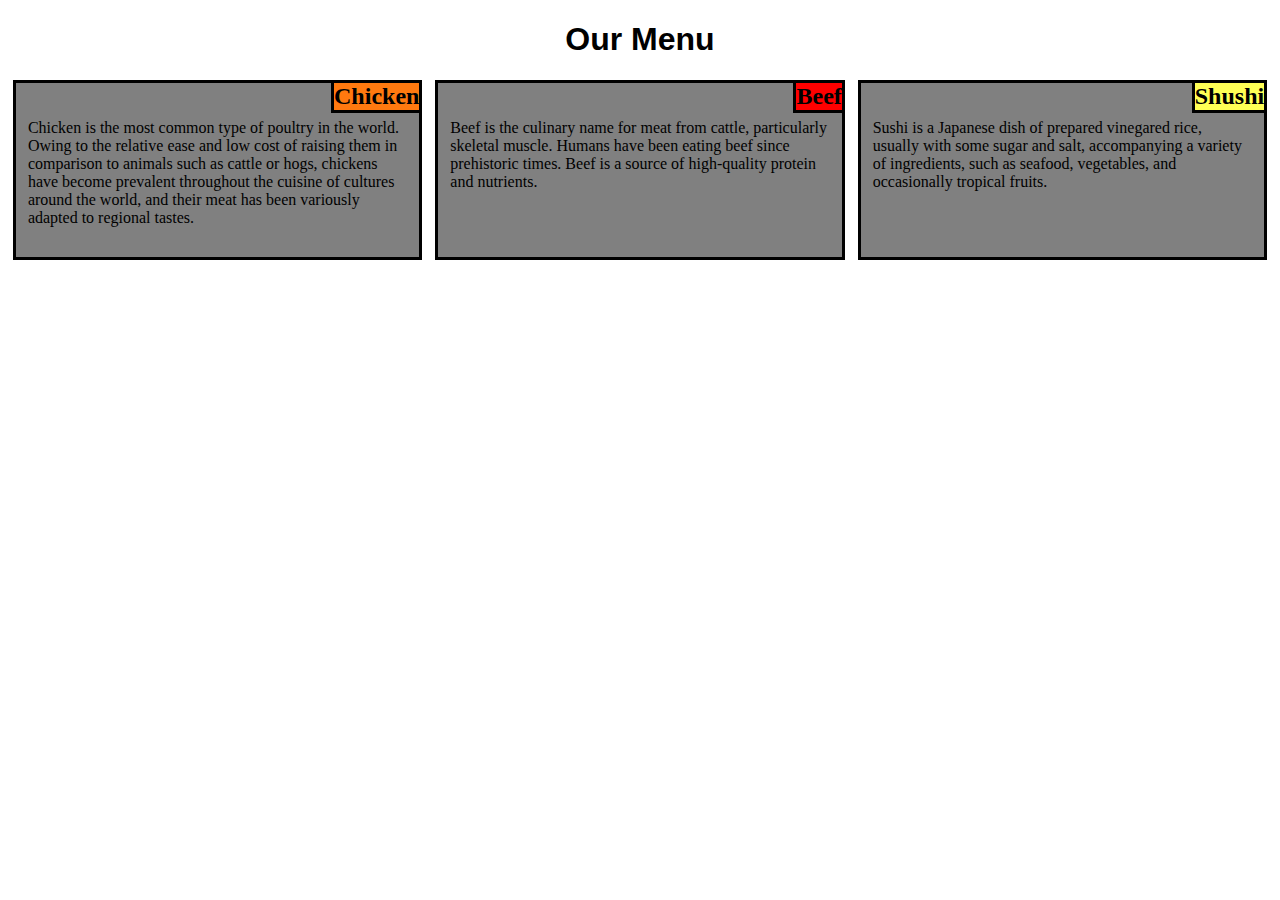
<file: module2-solution/index.html>
<!doctype html>
<html>
<head>
	<meta charset="utf-8">
	<title>restaurant site</title>
	<link rel="stylesheet" type="text/css" href="css.css">
</head>
<body>
	<h1>Our Menu</h1>
	<div  class="div"><h2 id="chicken">Chicken</h2>
		<section>
			
		<p>
			Chicken is the most common type of poultry in the world. Owing to the relative ease and low cost of raising them in comparison to animals such as cattle or hogs, chickens have become prevalent throughout the cuisine of cultures around the world, and their meat has been variously adapted to regional tastes. </p>
		</section>
		
	</div >
	<div class="div"><h2 id="beef">Beef</h2>
	
		<section><p>
			Beef is the culinary name for meat from cattle, particularly skeletal muscle. Humans have been eating beef since prehistoric times. Beef is a source of high-quality protein and nutrients.
			</p>
		</section></div>

	<div class="div" id="Shushi"><h2 id="shushi">Shushi</h2>
		<section>
			
		<p>Sushi is a Japanese dish of prepared vinegared rice, usually with some sugar and salt, accompanying a variety of ingredients, such as seafood, vegetables, and occasionally tropical fruits.</p></section></div>
</file>
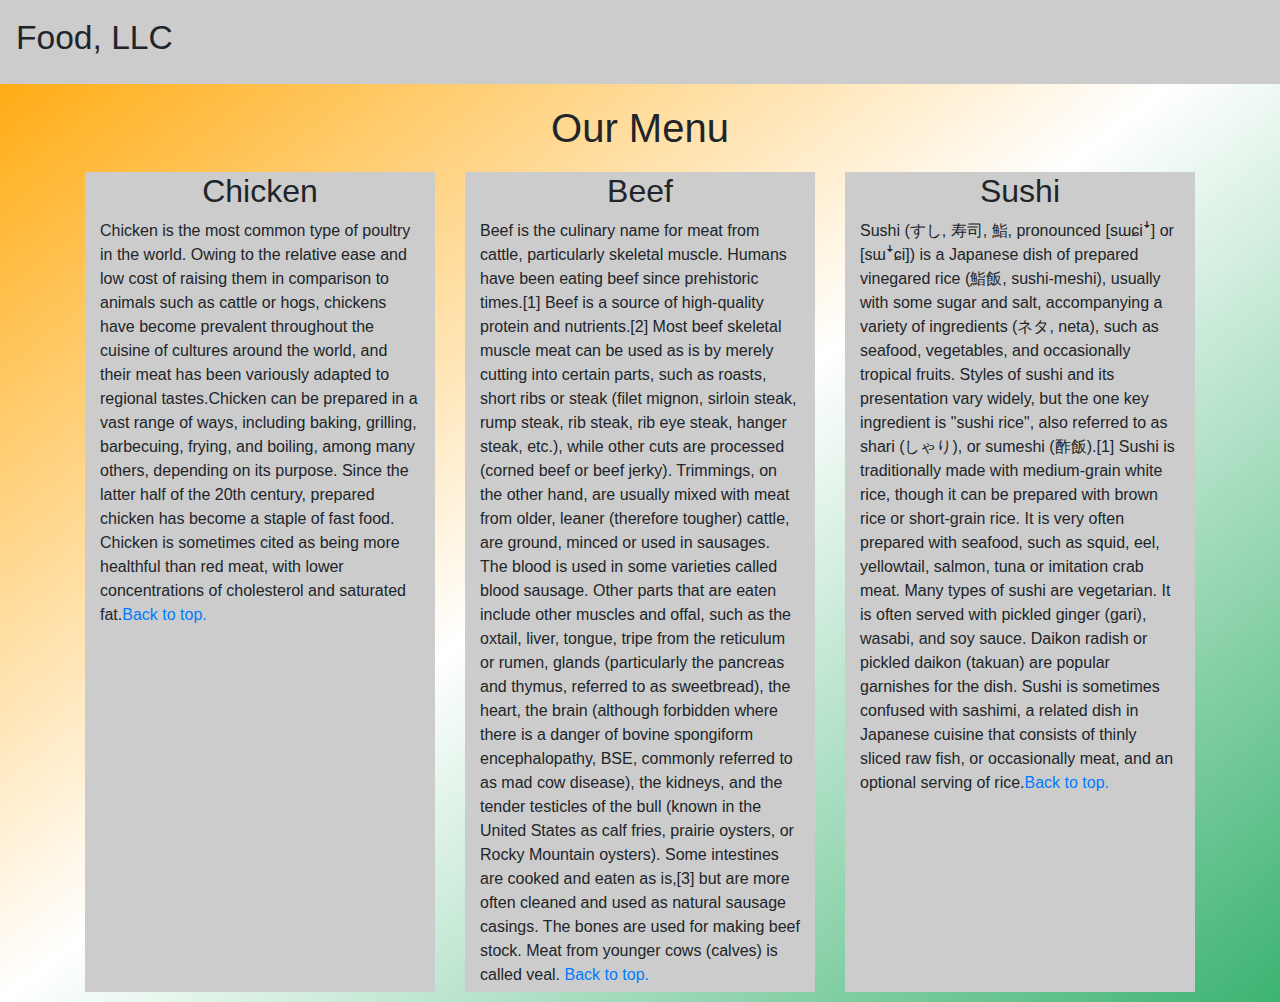
<file: module3-solution/index.html>
<!DOCTYPE html>
<html>
<head>
	
	<meta name="viewport" content="width=device-width, initial-scale=1, shrink-to-fit=no">
	 <!-- Latest compiled and minified CSS -->
	<link rel="stylesheet" href="https://maxcdn.bootstrapcdn.com/bootstrap/4.5.0/css/bootstrap.min.css">

	<link rel="stylesheet" href="https://use.fontawesome.com/releases/v5.7.0/css/all.css" integrity="sha384-lZN37f5QGtY3VHgisS14W3ExzMWZxybE1SJSEsQp9S+oqd12jhcu+A56Ebc1zFSJ" crossorigin="anonymous">
	<link rel="stylesheet" type="text/css" href="css.css">


	<!-- jQuery library -->
	<script src="https://ajax.googleapis.com/ajax/libs/jquery/3.5.1/jquery.min.js"></script>

	<!-- Popper JS -->
	<script src="https://cdnjs.cloudflare.com/ajax/libs/popper.js/1.16.0/umd/popper.min.js"></script>

	<!-- Latest compiled JavaScript -->
	<script src="https://maxcdn.bootstrapcdn.com/bootstrap/4.5.0/js/bootstrap.min.js"></script> 

	<title>food llc</title>
</head>
<body>
	<nav >
	<div class="navbar">
		<h1 class="navbar-brand" id="h1">Food, LLC</h1>
		<button class="navbar-toggler d-block d-sm-none" type="button" data-toggle="collapse" data-target="#collapsibleNavbar"><span class="navbar-toggler-icon"><i class="fas fa-align-justify"></i></span></button>
	<div  id="collapsibleNavbar" class="collapse navbar-collapse" >
		
	
	<ul class="navbar-nav">
		<li class="nav-item">
			<a class="nav-link text-center " href="#chicken">Chicken</a>
		</li>
		<li class="nav-item">
			<a class="nav-link text-center" href="#beef">Beef</a>
		</li>
		<li class="nav-item">
			<a class="nav-link text-center" href="#shushi">Shushi</a>
		</li>
		
	</ul></div>
	</div>
	</nav>
	<h1 class="text-center">our menu</h1>
	<div class="container">
		<div class="row">
			
				
			
			<div id="chicken" class="col-lg-4 col-md-6">
				<div class="container-fluid">
				<h2 class="text-center">chicken</h2>

				<p>Chicken is the most common type of poultry in the world. Owing to the relative ease and low cost of raising them in comparison to animals such as cattle or hogs, chickens have become prevalent throughout the cuisine of cultures around the world, and their meat has been variously adapted to regional tastes.Chicken can be prepared in a vast range of ways, including baking, grilling, barbecuing, frying, and boiling, among many others, depending on its purpose. Since the latter half of the 20th century, prepared chicken has become a staple of fast food. Chicken is sometimes cited as being more healthful than red meat, with lower concentrations of cholesterol and saturated fat.<a href="#h1" title="">Back to top.</a>

				</p>		
			</div>
			</div>
			
			<div id="beef" class="col-lg-4 col-md-6"><div class="container-fluid">
				<h2 class="text-center">beef</h2>
				<p>Beef is the culinary name for meat from cattle, particularly skeletal muscle. Humans have been eating beef since prehistoric times.[1] Beef is a source of high-quality protein and nutrients.[2]

Most beef skeletal muscle meat can be used as is by merely cutting into certain parts, such as roasts, short ribs or steak (filet mignon, sirloin steak, rump steak, rib steak, rib eye steak, hanger steak, etc.), while other cuts are processed (corned beef or beef jerky). Trimmings, on the other hand, are usually mixed with meat from older, leaner (therefore tougher) cattle, are ground, minced or used in sausages. The blood is used in some varieties called blood sausage. Other parts that are eaten include other muscles and offal, such as the oxtail, liver, tongue, tripe from the reticulum or rumen, glands (particularly the pancreas and thymus, referred to as sweetbread), the heart, the brain (although forbidden where there is a danger of bovine spongiform encephalopathy, BSE, commonly referred to as mad cow disease), the kidneys, and the tender testicles of the bull (known in the United States as calf fries, prairie oysters, or Rocky Mountain oysters). Some intestines are cooked and eaten as is,[3] but are more often cleaned and used as natural sausage casings. The bones are used for making beef stock. Meat from younger cows (calves) is called veal. 
<a href="#h1" title="">Back to top.</a>
				</p>		
			</div>
		</div>
		
			<div id="shushi" class="col-lg-4 col-md-12">
				<div class="container-fluid">
				<h2 class="text-center">sushi</h2>
				<p>Sushi (すし, 寿司, 鮨, pronounced [sɯɕiꜜ] or [sɯꜜɕi]) is a Japanese dish of prepared vinegared rice (鮨飯, sushi-meshi), usually with some sugar and salt, accompanying a variety of ingredients (ネタ, neta), such as seafood, vegetables, and occasionally tropical fruits. Styles of sushi and its presentation vary widely, but the one key ingredient is "sushi rice", also referred to as shari (しゃり), or sumeshi (酢飯).[1]

Sushi is traditionally made with medium-grain white rice, though it can be prepared with brown rice or short-grain rice. It is very often prepared with seafood, such as squid, eel, yellowtail, salmon, tuna or imitation crab meat. Many types of sushi are vegetarian. It is often served with pickled ginger (gari), wasabi, and soy sauce. Daikon radish or pickled daikon (takuan) are popular garnishes for the dish.

Sushi is sometimes confused with sashimi, a related dish in Japanese cuisine that consists of thinly sliced raw fish, or occasionally meat, and an optional serving of rice.<a class="back2top" href="#h1" title="">Back to top.</a>

				</p>		
			</div>
		</div>
		</div>
	
	</div>

</body>
</html>
</file>
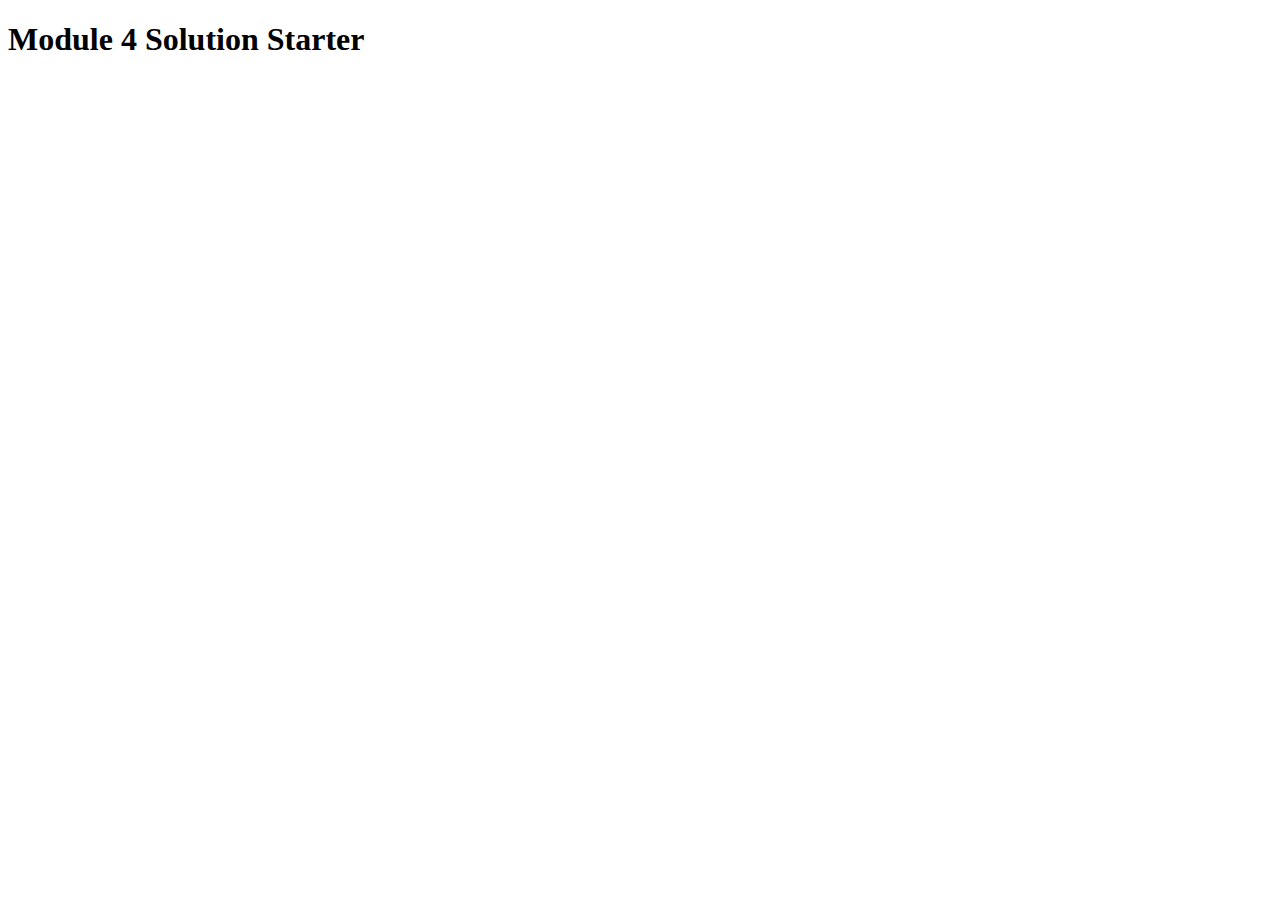
<file: module4-solution/index.html>
<!DOCTYPE html>
<html>
<head>
  <meta charset="utf-8">
  <title>Module 4 Solution Starter</title>
  <script>
    var names = []; // DO NOT REMOVE
  </script>
  <script src="SpeakHello.js"></script>
  <script src="SpeakGoodBye.js"></script>
  <script src="script.js"></script>
</head>
<body>
  <h1>Module 4 Solution Starter</h1>
</body>
</html>
</file>
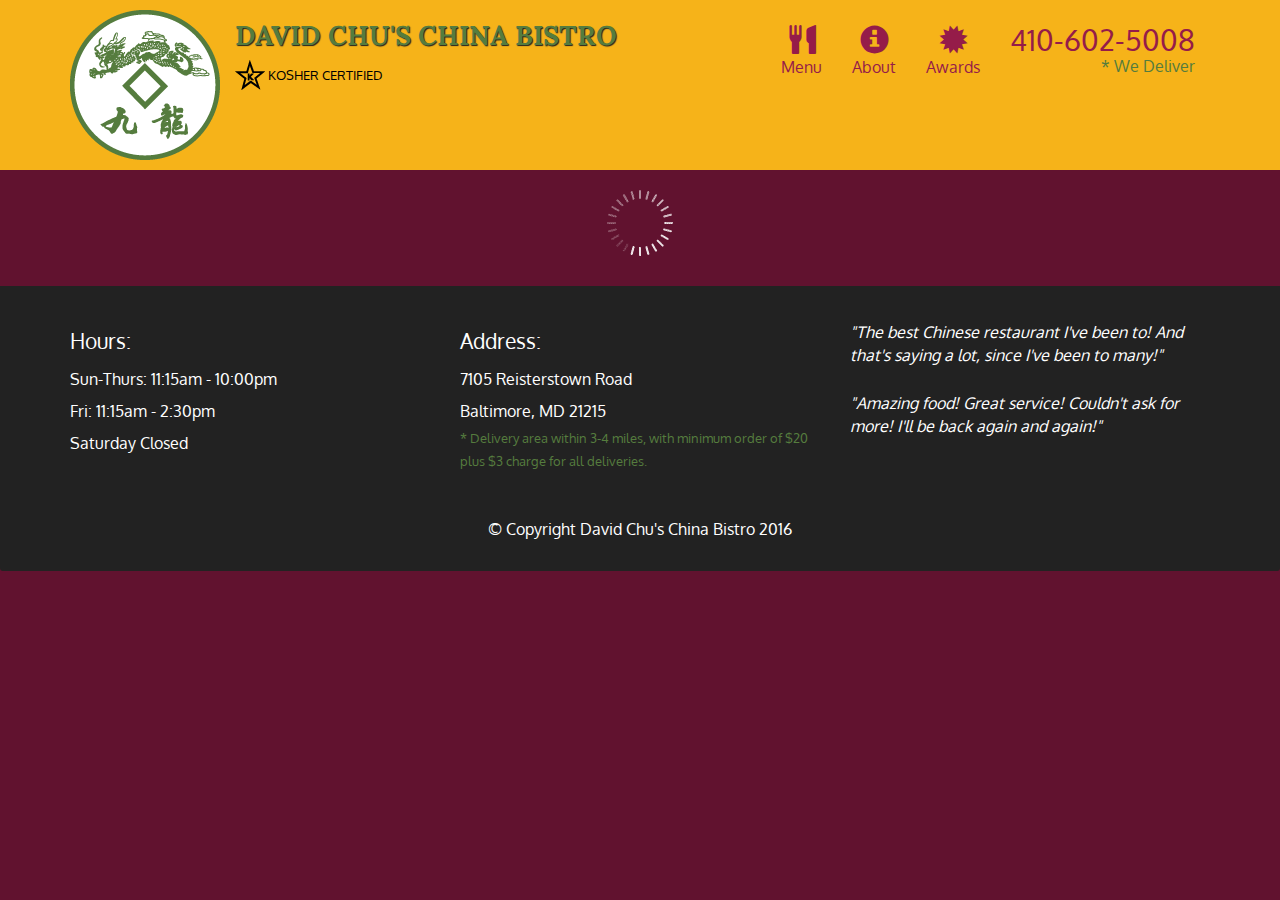
<file: module5-solution/index.html>
<!doctype html>
<html lang="en">
  <head>
    <meta charset="utf-8">
    <meta http-equiv="X-UA-Compatible" content="IE=edge">
    <meta name="viewport" content="width=device-width, initial-scale=1">
    <title>David Chu's China Bistro</title>
    <link rel="stylesheet" href="css/bootstrap.min.css">
    <link rel="stylesheet" href="css/styles.css">
    <link href='https://fonts.googleapis.com/css?family=Oxygen:400,300,700' rel='stylesheet' type='text/css'>
    <link href='https://fonts.googleapis.com/css?family=Lora' rel='stylesheet' type='text/css'>
  </head>
<body>
  <header>
    <nav id="header-nav" class="navbar navbar-default">
      <div class="container">
        <div class="navbar-header">
          <a href="index.html" class="pull-left visible-md visible-lg">
            <div id="logo-img" alt="Logo image"></div>
          </a>

          <div class="navbar-brand">
            <a href="index.html"><h1>David Chu's China Bistro</h1></a>
            <p>
              <img src="images/star-k-logo.png" alt="Kosher certification">
              <span>Kosher Certified</span>
            </p>
          </div>

          <button id="navbarToggle" type="button" class="navbar-toggle collapsed" data-toggle="collapse" data-target="#collapsable-nav" aria-expanded="false">
            <span class="sr-only">Toggle navigation</span>
            <span class="icon-bar"></span>
            <span class="icon-bar"></span>
            <span class="icon-bar"></span>
          </button>
        </div>
        
        <div id="collapsable-nav" class="collapse navbar-collapse">
           <ul id="nav-list" class="nav navbar-nav navbar-right">
            <li id="navHomeButton" class="visible-xs active">
              <a href="index.html">
                <span class="glyphicon glyphicon-home"></span> Home</a>
            </li>
            <li id="navMenuButton">
              <a href="#" onclick="$dc.loadMenuCategories();">
                <span class="glyphicon glyphicon-cutlery"></span><br class="hidden-xs"> Menu</a>
            </li>
            <li>
              <a href="#">
                <span class="glyphicon glyphicon-info-sign"></span><br class="hidden-xs"> About</a>
            </li>
            <li>
              <a href="#">
                <span class="glyphicon glyphicon-certificate"></span><br class="hidden-xs"> Awards</a>
            </li>
            <li id="phone" class="hidden-xs">
              <a href="tel:410-602-5008">
                <span>410-602-5008</span></a><div>* We Deliver</div>
            </li>
          </ul><!-- #nav-list -->
        </div><!-- .collapse .navbar-collapse -->
      </div><!-- .container -->
    </nav><!-- #header-nav -->
  </header>

  <div id="call-btn" class="visible-xs">
    <a class="btn" href="tel:410-602-5008">
    <span class="glyphicon glyphicon-earphone"></span>
    410-602-5008
    </a>
  </div>
  <div id="xs-deliver" class="text-center visible-xs">* We Deliver</div>

  <div id="main-content" class="container"></div>

  <footer class="panel-footer">
    <div class="container">
      <div class="row">
        <section id="hours" class="col-sm-4">
          <span>Hours:</span><br>
          Sun-Thurs: 11:15am - 10:00pm<br>
          Fri: 11:15am - 2:30pm<br>
          Saturday Closed
          <hr class="visible-xs">
        </section>
        <section id="address" class="col-sm-4">
          <span>Address:</span><br>
          7105 Reisterstown Road<br>
          Baltimore, MD 21215
          <p>* Delivery area within 3-4 miles, with minimum order of $20 plus $3 charge for all deliveries.</p>
          <hr class="visible-xs">
        </section>
        <section id="testimonials" class="col-sm-4">
          <p>"The best Chinese restaurant I've been to! And that's saying a lot, since I've been to many!"</p>
          <p>"Amazing food! Great service! Couldn't ask for more! I'll be back again and again!"</p>
        </section>
      </div>
      <div class="text-center">&copy; Copyright David Chu's China Bistro 2016</div>
    </div>
  </footer>

  <!-- jQuery (Bootstrap JS plugins depend on it) -->
  <script src="js/jquery-2.1.4.min.js"></script>
  <script src="js/bootstrap.min.js"></script>
  <script src="js/ajax-utils.js"></script>
  <script src="js/script.js"></script>
</body>
</html>
</file>
<file: module2-solution/css.css>
div.div{
	float: left;
	box-sizing: border-box;
	border: 3px solid black;
	margin-left: 1%;
	margin-bottom: 1%;
	background-color:gray;
}
body{
	margin: 0px;
}
h1{
	text-align: center;
	font-family: sans-serif;
}
@media(max-width: 767px) {
div{
	width: 94%;
	clear: left;
	margin: 3%;
	
}
}
@media(min-width: 768px) and (max-width: 991px){
	div{
		width: 48.5%;
		height: 180px;
	}
	#Shushi{
		width: 98%;
	}
}
@media(min-width: 992px){
	div{
		width: 32%;
		float: left;
		height: 180px

		
	}
}
h2{
	float: right;
	width: auto;
	clear: left;
	margin-top: 0px;
	position: relative;
	position: top right;
	border-bottom: 3px solid black;
	border-left: 3px solid black;
	margin-bottom: 0px;
}
#chicken{
	background-color: #ff790f;
}
#beef{
	background-color: #ff0000;
}
#shushi{
	background-color: #ffff55;
}
p{
	padding: 3%;
	margin-top:6%;
}
section{
	clear: left;
}
</file>
<file: module3-solution/css.css>
h1.text-center{
	text-transform: capitalize;
	clear: right;
	padding-top: 20px;
	margin-bottom: 20px;

}
body{
	background-image: linear-gradient(to bottom right,  orange
		,white,mediumseagreen);
}
.navbar{
	float: right;
	background-color: #ccc;
	width: 100%;
}
.navbar-brand{
	font-size: 2.1em;
}
.navbar-toggler{
	border: 2px solid black;
}
.fas {
	
	padding-top: 4.8px;
}

}
.nav-link{
	color: black;
}
li{
	border-bottom: 1px solid black;
}
.text-center{
	text-transform: capitalize;

}


.container-fluid{
	
	background-color: #ccc;
	margin-bottom: 10px;
	
}
.back2top{
	text-decoration: none;
}
a.nav-link{
	color: #000000;
}

a.nav-link:hover{
	background-color: rgba(255,255,255,0.5);
}
@media(max-width:767px){
	
}
@media(min-width: 768px) and (max-width: 991px){
	.container-fluid{
		height: 1000px;
	}	

}
@media(min-width: 992px) and (max-width: 1199px){
	.container-fluid{
		height: 1000px;
	}
		

}
@media(min-width: 1200px){
	.container-fluid{
		height: 820px;
	}
</file>
<file: module5-solution/css/styles.css>
body {
  font-size: 16px;
  color: #fff;
  background-color: #61122f;
  font-family: 'Oxygen', sans-serif;
}

/** HEADER **/
#header-nav {
  background-color: #f6b319;
  border-radius: 0;
  border: 0;
}

#logo-img {
  background: url('../images/restaurant-logo_large.png') no-repeat;
  width: 150px;
  height: 150px;
  margin: 10px 15px 10px 0;
}

.navbar-brand {
  padding-top: 25px;
}
.navbar-brand h1 { /* Restaurant name */
  font-family: 'Lora', serif;
  color: #557c3e;
  font-size: 1.5em;
  text-transform: uppercase;
  font-weight: bold;
  text-shadow: 1px 1px 1px #222;
  margin-top: 0;
  margin-bottom: 0;
  line-height: .75;
}
.navbar-brand a:hover, .navbar-brand a:focus {
  text-decoration: none;
}
.navbar-brand p { /* Kosher cert */
  color: #000;
  text-transform: uppercase;
  font-size: .7em;
  margin-top: 15px;
}
.navbar-brand p span { /* Star-K */
  vertical-align: middle;
}

#nav-list {
  margin-top: 10px;
}
#nav-list a {
  color: #951C49;
  text-align: center;
}
#nav-list a:hover {
  background: #E7E7E7;
}
#nav-list a span {
  font-size: 1.8em;
}

#phone {
  margin-top: 5px;
}
#phone a { /* Phone number */
  text-align: right;
  padding-bottom: 0;
}
#phone div { /* We Deliver */
  color: #557c3e;
  text-align: right;
  padding-right: 15px;
}

.navbar-header button.navbar-toggle, .navbar-header .icon-bar {
  border: 1px solid #61122f;
}
.navbar-header button.navbar-toggle {
  clear: both;
  margin-top: -30px;
}
/* END HEADER */

/* FOOTER */
.panel-footer {
  margin-top: 30px;
  padding-top: 35px;
  padding-bottom: 30px;
  background-color: #222;
  border-top: 0;
}
.panel-footer div.row {
  margin-bottom: 35px;
}
#hours, #address {
  line-height: 2;
}
#hours > span, #address > span {
  font-size: 1.3em;
}
#address p {
  color: #557c3e;
  font-size: .8em;
  line-height: 1.8;
}
#testimonials {
  font-style: italic;
}
#testimonials p:nth-child(2) {
  margin-top: 25px;
}
/* END FOOTER */



/* HOME PAGE */
.container .jumbotron {
  box-shadow: 0 0 50px #3F0C1F;
  border: 2px solid #3F0C1F;
}

#menu-tile, #specials-tile, #map-tile {
  height: 250px;
  width: 100%;
  margin-bottom: 15px;
  position: relative;
  border: 2px solid #3F0C1F;
  overflow: hidden;
}
#menu-tile:hover, #specials-tile:hover, #map-tile:hover {
  box-shadow: 0 1px 5px 1px #cccccc;
}
#menu-tile {
  background: url('../images/menu-tile.jpg') no-repeat;
  background-position: center;
}
#specials-tile {
  background: url('../images/specials-tile.jpg') no-repeat;
  background-position: center;
}
#menu-tile span, #specials-tile span, #map-tile span {
  position: absolute;
  bottom: 0;
  right: 0;
  width: 100%;
  text-align: center;
  font-size: 1.6em;
  text-transform: uppercase;
  background-color: #000;
  color: #fff;
  opacity: .8;
}
/* END HOME PAGE */

/* MENU CATEGORIES PAGE */
.category-tile { 
  position: relative;
  border: 2px solid #3F0C1F;
  overflow: hidden;
  width: 200px;
  height: 200px;
  margin: 0 auto 15px;
}
.category-tile span {
  position: absolute;
  bottom: 0;
  right: 0;
  width: 100%;
  text-align: center;
  font-size: 1.2em;
  text-transform: uppercase;
  background-color: #000;
  color: #fff;
  opacity: .8;
}
.category-tile:hover {
  box-shadow: 0 1px 5px 1px #cccccc;
}

#menu-categories-title + div {
  margin-bottom: 50px;
}
/* END MENU CATEGORIES PAGE */

/* SINGLE CATEGORY PAGE */
.menu-item-tile {
  margin-bottom: 25px;
}
.menu-item-tile hr {
  width: 80%;
}
.menu-item-tile .menu-item-price {
  font-size: 1.1em;
  text-align: right;
  margin-top: -15px;
  margin-right: -15px;
}
.menu-item-tile .menu-item-price span {
  font-size: .6em;
}
.menu-item-photo {
  position: relative;
  border: 2px solid #3F0C1F; 
  overflow: hidden;
  padding: 0;
  margin-right: -15px;
  margin-left: auto;
  margin-bottom: 20px;
  max-width: 250px;
}
.menu-item-photo div {
  position: absolute;
  bottom: 0;
  right: 0;
  width: 80px;
  background-color: #557c3e;
  text-align: center;
}
.menu-item-description {
  padding-right: 30px;
}
h3.menu-item-title {
  margin: 0 0 10px;
}
.menu-item-details {
  font-size: .9em;
  font-style: italic;
}
/* END SINGLE CATEGORY PAGE */


/********** Large devices only **********/
@media (min-width: 1200px) {
  .container .jumbotron {
    background: url('../images/jumbotron_1200.jpg') no-repeat;
    height: 675px;
  }
}

/********** Medium devices only **********/
@media (min-width: 992px) and (max-width: 1199px) {
  /* Header */
  #logo-img {
    background: url('../images/restaurant-logo_medium.png') no-repeat;
    width: 100px;
    height: 100px;
    margin: 5px 5px 5px 0;
  }
  /* End Header */

  /* Home Page */
  .container .jumbotron {
    background: url('../images/jumbotron_992.jpg') no-repeat;
    height: 558px;
  }
  /* End Home Page */
}

/********** Small devices only **********/
@media (min-width: 768px) and (max-width: 991px) {
  /* Home Page */
  .container .jumbotron {
    background: url('../images/jumbotron_768.jpg') no-repeat;
    height: 432px;
  }
  /* End Home Page */
}

/********** Extra small devices only **********/
@media (max-width: 767px) {
  /* Header */
  .navbar-brand {
    padding-top: 10px;
    height: 80px;
  }
  .navbar-brand h1 { /* Restaurant name */
    padding-top: 10px;
    font-size: 5vw; /* 1vw = 1% of viewport width */
  }
  .navbar-brand p { /* Kosher cert */
    font-size: .6em;
    margin-top: 12px;
  }
  .navbar-brand p img { /* Star-K */
    height: 20px;
  }

  #collapsable-nav a { /* Collapsed nav menu text */
    font-size: 1.2em;
  }
  #collapsable-nav a span { /* Collapsed nav menu glyph */
    font-size: 1em;
    margin-right: 5px;
  }

  #call-btn > a {
    font-size: 1.5em;
    display: block;
    margin: 0 20px;
    padding: 10px;
    border: 2px solid #fff;
    background-color: #f6b319;
    color: #951c49;
  }
  #xs-deliver {
    margin-top: 5px;
    font-size: .7em;
    letter-spacing: .1em;
    text-transform: uppercase;
  }
  /* End Header */

  /* Footer */
  .panel-footer section {
    margin-bottom: 30px;
    text-align: center;
  }
  .panel-footer section:nth-child(3) {
    margin-bottom: 0; /* margin already exists on the whole row */
  }
  .panel-footer section hr {
    width: 50%;
  }
  /* End Footer */

  /* Home Page */
  .container .jumbotron {
    margin-top: 30px;
    padding: 0;
  }
  #menu-tile, #specials-tile {
    width: 360px;
    margin: 0 auto 15px;
  }

  .menu-item-photo {
    margin-right: auto;
  }
  .menu-item-tile .menu-item-price {
    text-align: center;
  }
  .menu-item-description {
    text-align: center;;
  }
}


/********** Super extra small devices Only :-) (e.g., iPhone 4) **********/
@media (max-width: 479px) {
  /* Header */
  .navbar-brand h1 { /* Restaurant name */
    padding-top: 5px;
    font-size: 6vw;
  }
  /* End Header */
  
  /* Home page */
  #menu-tile, #specials-tile {
    width: 280px;
    margin: 0 auto 15px;
  }

  .col-xxs-12 {
    position: relative;
    min-height: 1px;
    padding-right: 15px;
    padding-left: 15px;
    float: left;
    width: 100%;
  }
}
</file>
